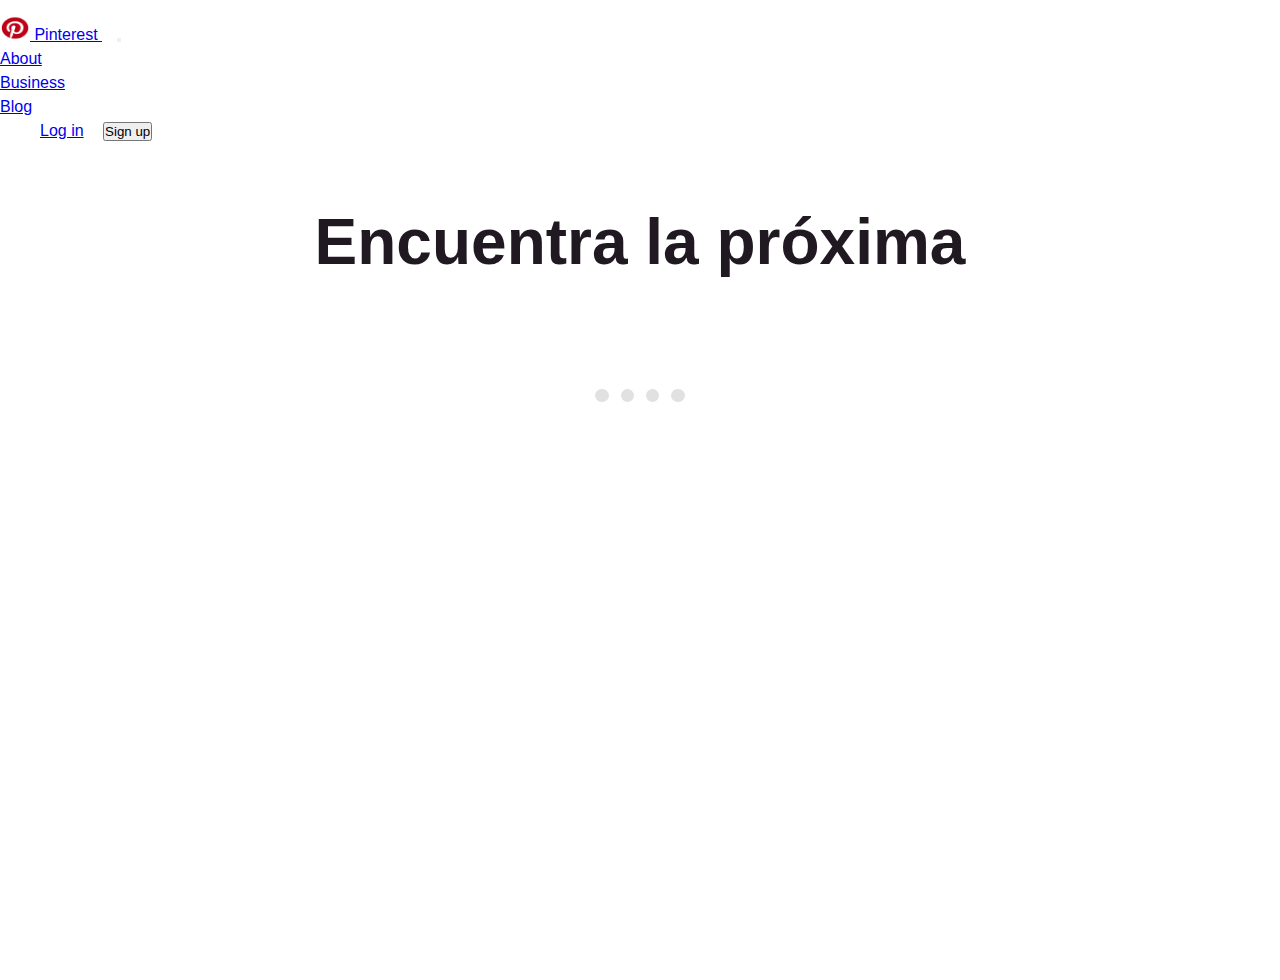
<file: index.html>
<!doctype html>
<html lang="en">
  <head>
    <!-- Required meta tags -->
    <meta charset="utf-8">
    <meta name="viewport" content="width=device-width, initial-scale=1">
    <link rel="stylesheet" href="css/style.css">
    <!-- Font style -->
    <link rel="preconnect" href="https://fonts.googleapis.com">
  <link rel="preconnect" href="https://fonts.gstatic.com" crossorigin>
  <link href="https://fonts.googleapis.com/css2?family=Poppins:wght@200;400;600&display=swap" rel="stylesheet">
    <!-- Bootstrap CSS -->
    <link href="https://cdn.jsdelivr.net/npm/bootstrap@5.1.0/dist/css/bootstrap.min.css" rel="stylesheet" integrity="sha384-KyZXEAg3QhqLMpG8r+8fhAXLRk2vvoC2f3B09zVXn8CA5QIVfZOJ3BCsw2P0p/We" crossorigin="anonymous">
    <title>Pinterest-México</title>
  </head>
  <body class="index">
    <!-- Norma work(Creacion de header) -->
    <header class="headerIndex">
      <nav class="navbar navbar-expand-lg navbar-light mynav">
        <div class="container-fluid">
          <a class="navbar-brand h4 text-danger align-items-center" href="#">
            <img src="./img/Pinterest-logo.png" alt="" width="30" height="24" class="d-inline-block align-text-top justify-content-start">
      Pinterest
          </a>
          <button class="navbar-toggler" type="button" data-bs-toggle="collapse" data-bs-target="#navbarNav" aria-controls="navbarNav" aria-expanded="false" aria-label="Toggle navigation">
            <span class="navbar-toggler-icon"></span>
          </button>
          <div class="collapse navbar-collapse justify-content-end align-items-center" id="navbarNav">
            <ul class="navbar-nav">
              <li class="nav-item">
                <a class="nav-link active h6" aria-current="page" href="https://about.pinterest.com/en">About</a>
              </li>
              <li class="nav-item">
                <a class="nav-link active h6" aria-current="page" href="https://business.pinterest.com/">Business</a>
              </li>
              <li class="nav-item">
                <a class="nav-link active h6" aria-current="page" href="https://newsroom.pinterest.com/en">Blog</a>
              </li>
              <form class="container-fluid justify-content-start">
                <a class="btn btn-danger rounded-pill h6 mynav-boton" href="pinterest.html" >Log in</a>
                <button class="btn btn-light rounded-pill h6" type="button">Sign up</button>
              </form>
            </ul>
          </div>
        </div>
      </nav>
    </header>
    <main class=" main mainIndex">
      <!-- Angel work (trabajo del header) -->
      <div class="firstContent">
        <div class="firstContent_mainStuff">
          <div class="mainStuff_Text">
            <div class="TextSecond">Encuentra la próxima </div>
            <div class="TextSecond_Main">
              <p class="item one">idea <span class="item_none">de ropa</span> de verano</p>
              <p class="item two">actividad para niños</p>
              <p class="item three">ideal para una cena <span class="item_none">especial</span></p>
              <p class="item four">proyecto de bricolaje</p>
            </div>
            <div class="TextSecondSub">
              <ul class="subdisplay">
                <li><button class="dot uno"></button></li>
                <li><button class="dot dos"></button></li>
                <li><button class="dot tres"></button></li>
                <li><button class="dot cuatro"></button></li>
              </ul>
            </div>
          </div>
          <div class="mainStuff_conteinerFlex">
            <div class="flexColumns" style="margin-top: 3rem;">
              <div class="flexContainers">
                <div class="flexItems ongle">
                  <div class="ItemContainer" >
                    <div class="Container">
                      <div aria-label="DIY" class="Images" role="img" style="background-color: transparent;background-image: url(&quot;https://i.pinimg.com/550x/81/65/d7/8165d768a974f15ed61e90a6888c7dad.jpg&quot;);"></div>
                  </div>
                </div>
                </div>
                <div class="flexItems ongle">
                  <div class="ItemContainer" >
                    <div class="Container">
                      <div aria-label="DIY" class="Images" role="img" style="background-color: transparent;background-image: url(&quot;https://i.pinimg.com/550x/2d/6b/5b/2d6b5bba215f764ff03d6f4b276210c6.jpg&quot;);"></div>
                  </div>
                </div>
                </div>
                <div class="flexItems ongle">
                  <div class="ItemContainer" >
                    <div class="Container">
                      <div aria-label="DIY" class="Images" role="img" style="background-color: transparent;background-image: url(&quot;https://i.pinimg.com/550x/43/13/78/43137805a23b3e3c5238f7907cec80da.jpg&quot;);"></div>
                  </div>
                </div>
                </div>
                <div class="flexItems ongle">
                  <div class="ItemContainer" >
                    <div class="Container">
                      <div aria-label="DIY" class="Images" role="img" style="background-color: transparent;background-image: url(&quot;https://i.pinimg.com/550x/6e/26/f6/6e26f69e62b4cfff65d2408bd1ba0188.jpg&quot;);"></div>
                  </div>
                </div>
                </div>
                <div class="flexItems ongle">
                  <div class="ItemContainer" >
                    <div class="Container">
                      <div aria-label="DIY" class="Images" role="img" style="background-color: transparent;background-image: url(&quot;https://i.pinimg.com/550x/63/6c/0f/636c0f8df2e12efe968d8142a55384d6.jpg&quot;);"></div>
                  </div>
                </div>
                </div>
              </div>
            </div>
            <div class="flexColumns" style="margin-top: 13rem;">
              <div class="flexContainers">
                <div class="flexItems deux">
                  <div class="ItemContainer" >
                    <div class="Container">
                      <div aria-label="DIY" class="Images" role="img" style="background-color: transparent;background-image: url(&quot;https://i.pinimg.com/550x/6e/6f/0d/6e6f0d71fedbc745f096fc78e029c41e.jpg&quot;);"></div>
                  </div>
                </div>
                </div>
                <div class="flexItems deux">
                  <div class="ItemContainer" >
                    <div class="Container">
                      <div aria-label="DIY" class="Images" role="img" style="background-color: transparent;background-image: url(&quot;https://i.pinimg.com/550x/ad/95/72/ad95724c42d984bf497b713f022da48b.jpg&quot;);"></div>
                  </div>
                </div>
                </div>
                <div class="flexItems deux">
                  <div class="ItemContainer" >
                    <div class="Container">
                      <div aria-label="DIY" class="Images" role="img" style="background-color: transparent;background-image: url(&quot;https://i.pinimg.com/550x/02/32/4d/02324d0c055a6114c4488052a3cf2e7e.jpg&quot;);"></div>
                  </div>
                </div>
                </div>
                <div class="flexItems deux">
                  <div class="ItemContainer" >
                    <div class="Container">
                      <div aria-label="DIY" class="Images" role="img" style="background-color: transparent;background-image: url(&quot;https://i.pinimg.com/550x/12/ea/2a/12ea2a641d44e0143b7299426985d5c9.jpg&quot;);"></div>
                  </div>
                </div>
                </div>
                <div class="flexItems deux">
                  <div class="ItemContainer" >
                    <div class="Container">
                      <div aria-label="DIY" class="Images" role="img" style="background-color: transparent;background-image: url(&quot;https://i.pinimg.com/550x/22/f2/07/22f207bdbabc933b4293b4f4dc0ae49f.jpg&quot;);"></div>
                  </div>
                </div>
                </div>
              </div>
            </div>
            <div class="flexColumns" style="margin-top: 21rem;">
              <div class="flexContainers">
                <div class="flexItems trois">
                    <div class="ItemContainer" >
                      <div class="Container">
                        <div aria-label="DIY" class="Images" role="img" style="background-color: transparent;background-image: url(&quot;https://i.pinimg.com/550x/8e/66/3e/8e663eb86a99300280e9f1baab222188.jpg&quot;);"></div>
                  </div>
                  </div>
                </div>
                <div class="flexItems trois">
                    <div class="ItemContainer" >
                      <div class="Container">
                        <div aria-label="DIY" class="Images" role="img" style="background-color: transparent;background-image: url(&quot;https://i.pinimg.com/550x/94/8e/00/948e0049adfd6c668f1af1190574f726.jpg&quot;);"></div>
                    </div>
                  </div>
                </div>
                <div class="flexItems trois">
                    <div class="ItemContainer" >
                      <div class="Container">
                        <div aria-label="DIY" class="Images" role="img" style="background-color: transparent;background-image: url(&quot;https://i.pinimg.com/550x/ca/60/2c/ca602cc8e0cd99aa36e6c15451e70eb3.jpg&quot;);"></div>
                    </div>
                  </div>
                </div>
                <div class="flexItems trois">
                    <div class="ItemContainer" >
                      <div class="Container">
                        <div aria-label="DIY" class="Images" role="img" style="background-color: transparent;background-image: url(&quot;https://i.pinimg.com/550x/91/c0/a7/91c0a77b0616f8771b00d4ea19a87839.jpg&quot;);"></div>
                    </div>
                  </div>
                </div>
                <div class="flexItems trois">
                    <div class="ItemContainer" >
                      <div class="Container">
                        <div aria-label="DIY" class="Images" role="img" style="background-color: transparent;background-image: url(&quot;https://i.pinimg.com/550x/c2/f8/98/c2f898e3f96502c6367939951a8f6312.jpg&quot;);"></div>
                    </div>
                  </div>
                </div>
              </div>
            </div>
            <div class="flexColumns" style="margin-top: 30rem;">
              <div class="flexContainers">
                <div class="flexItems quatre">
                  <div class="ItemContainer" >
                    <div class="Container">
                      <div aria-label="DIY" class="Images" role="img" style="background-color: transparent;background-image: url(&quot;https://i.pinimg.com/550x/94/f3/f4/94f3f46532c69e847f79e2f2c251335c.jpg&quot;);"></div>
                  </div>
                </div>
                </div>
                <div class="flexItems quatre">
                  <div class="ItemContainer" >
                    <div class="Container">
                      <div aria-label="DIY" class="Images" role="img" style="background-color: transparent;background-image: url(&quot;https://i.pinimg.com/550x/e3/b1/6d/e3b16d726605cab53cd617766201386b.jpg&quot;);"></div>
                  </div>
                </div>
                </div>
                <div class="flexItems quatre">
                  <div class="ItemContainer" >
                    <div class="Container">
                      <div aria-label="DIY" class="Images" role="img" style="background-color: transparent;background-image: url(&quot;https://i.pinimg.com/550x/a2/f0/1e/a2f01e52288c781082c35077339ce914.jpg&quot;);"></div>
                  </div>
                </div>
                </div>
                <div class="flexItems quatre">
                  <div class="ItemContainer" >
                    <div class="Container">
                      <div aria-label="DIY" class="Images" role="img" style="background-color: transparent;background-image: url(&quot;https://i.pinimg.com/550x/1a/61/8c/1a618cd8f36682cb96725c1925140a2f.jpg&quot;);"></div>
                  </div>
                </div>
                </div>
                <div class="flexItems quatre">
                  <div class="ItemContainer" >
                    <div class="Container">
                      <div aria-label="DIY" class="Images" role="img" style="background-color: transparent;background-image: url(&quot;https://i.pinimg.com/550x/4a/04/5c/4a045c2574f679a23af4ddf1ef7ad6c9.jpg&quot;);"></div>
                  </div>
                </div>
                </div>
              </div>
            </div>
            <div class="flexColumns" style="margin-top: 20rem;">
              <div class="flexContainers">
                <div class="flexItems cinq">
                  <div class="ItemContainer" >
                    <div class="Container">
                      <div aria-label="DIY" class="Images" role="img" style="background-color: transparent;background-image: url(&quot;https://i.pinimg.com/550x/ba/db/b5/badbb52712872fe96a6e9ea9c5274688.jpg&quot;);"></div>
                  </div>
                </div>
                </div>
                <div class="flexItems cinq">
                  <div class="ItemContainer" >
                    <div class="Container">
                      <div aria-label="DIY" class="Images" role="img" style="background-color: transparent;background-image: url(&quot;https://i.pinimg.com/550x/43/e8/58/43e8586f0566075d55e2ca370c839ff0.jpg&quot;);"></div>
                  </div>
                </div>
                </div>
                <div class="flexItems cinq">
                  <div class="ItemContainer" >
                    <div class="Container">
                      <div aria-label="DIY" class="Images" role="img" style="background-color: transparent;background-image: url(&quot;https://i.pinimg.com/550x/32/95/26/3295260723631db47f44afca9a8841d7.jpg&quot;);"></div>
                  </div>
                </div>
                </div>
                <div class="flexItems cinq">
                  <div class="ItemContainer" >
                    <div class="Container">
                      <div aria-label="DIY" class="Images" role="img" style="background-color: transparent;background-image: url(&quot;https://i.pinimg.com/550x/66/75/8a/66758a911676d08f5e8ed21dcf1ba062.jpg&quot;);"></div>
                  </div>
                </div>
                </div>
                <div class="flexItems cinq">
                  <div class="ItemContainer" >
                    <div class="Container">
                      <div aria-label="DIY" class="Images" role="img" style="background-color: transparent;background-image: url(&quot;https://i.pinimg.com/550x/a4/27/94/a42794b03af4e70aabb12cb8f046d6e6.jpg&quot;);"></div>
                  </div>
                </div>
                </div>
              </div>
            </div>
            <div class="flexColumns" style="margin-top: 8.5rem;">
              <div class="flexContainers">
                <div class="flexItems six">
                  <div class="ItemContainer" >
                    <div class="Container">
                      <div aria-label="DIY" class="Images" role="img" style="background-color: transparent;background-image: url(&quot;https://i.pinimg.com/550x/74/b5/dd/74b5dd70099c1ab5a6bcb4467845f5c1.jpg&quot;);"></div>
                  </div>
                </div>
                </div>
                <div class="flexItems six">
                  <div class="ItemContainer" >
                    <div class="Container">
                      <div aria-label="DIY" class="Images" role="img" style="background-color: transparent;background-image: url(&quot;https://i.pinimg.com/550x/8b/92/12/8b92123edb5b8bc830c8dbca3267a538.jpg&quot;);"></div>
                  </div>
                </div>
                </div>
                <div class="flexItems six">
                  <div class="ItemContainer" >
                    <div class="Container">
                      <div aria-label="DIY" class="Images" role="img" style="background-color: transparent;background-image: url(&quot;https://i.pinimg.com/550x/be/4f/77/be4f77a807c33f3594625ce3056d4835.jpg&quot;);"></div>
                  </div>
                </div>
                </div>
                <div class="flexItems six">
                  <div class="ItemContainer" >
                    <div class="Container">
                      <div aria-label="DIY" class="Images" role="img" style="background-color: transparent;background-image: url(&quot;https://i.pinimg.com/550x/83/2a/70/832a70145fa10f3d54fe441ec6d3f5da.jpg&quot;);"></div>
                  </div>
                </div>
                </div>
                <div class="flexItems six">
                  <div class="ItemContainer" >
                    <div class="Container">
                      <div aria-label="DIY" class="Images" role="img" style="background-color: transparent;background-image: url(&quot;https://i.pinimg.com/550x/c2/f8/98/c2f898e3f96502c6367939951a8f6312.jpg&quot;);"></div>
                  </div>
                </div>
                </div>
              </div>
            </div>
            <div class="flexColumns" style="margin-top: -2rem;">
              <div class="flexContainers">
                <div class="flexItems sept">
                  <div class="ItemContainer" >
                    <div class="Container">
                      <div aria-label="DIY" class="Images" role="img" style="background-color: transparent;background-image: url(&quot;https://i.pinimg.com/550x/f1/cd/db/f1cddb7a5a705a8fbd8ed2ab8067684e.jpg&quot;);"></div>
                  </div>
                </div>
                </div>
                <div class="flexItems sept">
                  <div class="ItemContainer" >
                    <div class="Container">
                      <div aria-label="DIY" class="Images" role="img" style="background-color: transparent;background-image: url(&quot;https://i.pinimg.com/550x/5d/e5/78/5de578faa405b57492e19d9b0ffbd485.jpg&quot;);"></div>
                  </div>
                </div>
                </div>
                <div class="flexItems sept">
                  <div class="ItemContainer" >
                    <div class="Container">
                      <div aria-label="DIY" class="Images" role="img" style="background-color: transparent;background-image: url(&quot;https://i.pinimg.com/550x/91/02/00/910200a7b1b09e06b91fec7206b8b8a5.jpg&quot;);"></div>
                  </div>
                </div>
                </div>
                <div class="flexItems sept">
                  <div class="ItemContainer" >
                    <div class="Container">
                      <div aria-label="DIY" class="Images" role="img" style="background-color: transparent;background-image: url(&quot;https://i.pinimg.com/550x/e9/59/7b/e9597b0f87a53d3380ba885028351d25.jpg&quot;);"></div>
                  </div>
                </div>
                </div>
                <div class="flexItems sept">
                  <div class="ItemContainer" >
                    <div class="Container">
                      <div aria-label="DIY" class="Images" role="img" style="background-color: transparent;background-image: url(&quot;https://i.pinimg.com/originals/f0/78/e3/f078e3a6db1389dcf0cb3f26c8219cc8.jpg&quot;);"></div>
                  </div>
                </div>
                </div>
              </div>
            </div>
          </div>
          <div class="mainStuff_conteinerFlex">
            <div class="flexColumns">
              <div class="flexContainers">
                <div class="flexItems un">
                  <div class="ItemContainer" >
                    <div class="Container">
                      <div aria-label="DIY" class="Images" role="img" style="background-color: transparent;background-image: url(&quot;https://i.pinimg.com/550x/9b/3c/cb/9b3ccbfa476eeaf8ca203b34378a3671.jpg&quot;);"></div>
                  </div>
                </div>
                </div>
                <div class="flexItems un">
                  <div class="ItemContainer" >
                    <div class="Container">
                      <div aria-label="DIY" class="Images" role="img" style="background-color: transparent;background-image: url(&quot;https://i.pinimg.com/550x/66/37/31/663731a1d6ca1fb443b67fb509742164.jpg&quot;);"></div>
                  </div>
                </div>
                </div>
                <div class="flexItems un">
                  <div class="ItemContainer" >
                    <div class="Container">
                      <div aria-label="DIY" class="Images" role="img" style="background-color: transparent;background-image: url(&quot;https://i.pinimg.com/550x/85/c8/98/85c898d9f5c881bef083d092e138deea.jpg&quot;);"></div>
                  </div>
                </div>
                </div>
                <div class="flexItems un">
                  <div class="ItemContainer" >
                    <div class="Container">
                      <div aria-label="DIY" class="Images" role="img" style="background-color: transparent;background-image: url(&quot;https://i.pinimg.com/550x/31/c2/68/31c268a84b0d6ea1518d26072ee05317.jpg&quot;);"></div>
                  </div>
                </div>
                </div>
                <div class="flexItems un">
                  <div class="ItemContainer" >
                    <div class="Container">
                      <div aria-label="DIY" class="Images" role="img" style="background-color: transparent;background-image: url(&quot;https://i.pinimg.com/550x/6b/e3/a7/6be3a7aab8af3beeaa477033ec782cdd.jpg&quot;);"></div>
                  </div>
                </div>
                </div>
              </div>
            </div>
            <div class="flexColumns" style="margin-top: 12rem;">
              <div class="flexContainers">
                <div class="flexItems due">
                  <div class="ItemContainer" >
                    <div class="Container">
                      <div aria-label="DIY" class="Images" role="img" style="background-color: transparent;background-image: url(&quot;https://i.pinimg.com/550x/f3/c7/bc/f3c7bc344464bab99dbba26de9c9ab4d.jpg&quot;);"></div>
                  </div>
                </div>
                </div>
                <div class="flexItems due">
                  <div class="ItemContainer" >
                    <div class="Container">
                      <div aria-label="DIY" class="Images" role="img" style="background-color: transparent;background-image: url(&quot;https://i.pinimg.com/550x/9e/02/c2/9e02c24233df40de29f1062c41b60004.jpg&quot;);"></div>
                  </div>
                </div>
                </div>
                <div class="flexItems due">
                  <div class="ItemContainer" >
                    <div class="Container">
                      <div aria-label="DIY" class="Images" role="img" style="background-color: transparent;background-image: url(&quot;https://i.pinimg.com/550x/4b/f5/06/4bf506fb661fa52f3a21767cfb91330f.jpg&quot;);"></div>
                  </div>
                </div>
                </div>
                <div class="flexItems due">
                  <div class="ItemContainer" >
                    <div class="Container">
                      <div aria-label="DIY" class="Images" role="img" style="background-color: transparent;background-image: url(&quot;https://i.pinimg.com/550x/6c/ed/1e/6ced1e2084535c6aa2756bd721235a6b.jpg&quot;);"></div>
                  </div>
                </div>
                </div>
                <div class="flexItems due">
                  <div class="ItemContainer" >
                    <div class="Container">
                      <div aria-label="DIY" class="Images" role="img" style="background-color: transparent;background-image: url(&quot;https://i.pinimg.com/550x/11/f0/0b/11f00b9057b9eafe004c752b38c635dd.jpg&quot;);"></div>
                  </div>
                </div>
                </div>
              </div>
            </div>
            <div class="flexColumns" style="margin-top: 20rem;">
              <div class="flexContainers">
                <div class="flexItems tre">

                    <div class="ItemContainer" >
                      <div class="Container">
                        <div aria-label="DIY" class="Images" role="img" style="background-color: transparent;background-image: url(&quot;https://i.pinimg.com/550x/a7/01/db/a701dbd9d5df3aaad4a51e98669298c6.jpg&quot;);"></div>
                    </div>

                  </div>
                </div>
                <div class="flexItems tre">
                    <div class="ItemContainer" >
                      <div class="Container">
                        <div aria-label="DIY" class="Images" role="img" style="background-color: transparent;background-image: url(&quot;https://i.pinimg.com/550x/61/f3/99/61f3997decc20fc1045a7fdb12d90d7c.jpg&quot;);"></div>
                    </div>
                  </div>
                </div>
                <div class="flexItems tre">
                    <div class="ItemContainer" >
                      <div class="Container">
                        <div aria-label="DIY" class="Images" role="img" style="background-color: transparent;background-image: url(&quot;https://i.pinimg.com/550x/55/bd/75/55bd754270198fa7edc14c4b5fb9c337.jpg&quot;);"></div>
                    </div>
                  </div>
                </div>
                <div class="flexItems tre">

                    <div class="ItemContainer" >
                      <div class="Container">
                        <div aria-label="DIY" class="Images" role="img" style="background-color: transparent;background-image: url(&quot;https://i.pinimg.com/550x/fc/7c/dc/fc7cdc0cf0fbf4c772af4ac45b4e5f68.jpg&quot;);"></div>
                    </div>
                  </div>
                </div>
                <div class="flexItems tre">

                    <div class="ItemContainer" >
                      <div class="Container">
                        <div aria-label="DIY" class="Images" role="img" style="background-color: transparent;background-image: url(&quot;https://i.pinimg.com/550x/9d/3b/bd/9d3bbd10be2f14d0883308019bfb2e94.jpg&quot;);"></div>
                    </div>
                  </div>
                </div>
              </div>
            </div>
            <div class="flexColumns" style="margin-top: 29rem;">
              <div class="flexContainers">
                <div class="flexItems quattro">
                  <div class="ItemContainer" >
                    <div class="Container">
                      <div aria-label="DIY" class="Images" role="img" style="background-color: transparent;background-image: url(&quot;https://i.pinimg.com/550x/d0/12/d7/d012d743a50a737495eaaf8f17c3c5e5.jpg&quot;);"></div>
                  </div>
                </div>
                </div>
                <div class="flexItems quattro">
                  <div class="ItemContainer" >
                    <div class="Container">
                      <div aria-label="DIY" class="Images" role="img" style="background-color: transparent;background-image: url(&quot;https://i.pinimg.com/550x/c2/3c/75/c23c75f57c7cd3d62514dd60aabe0372.jpg&quot;);"></div>
                  </div>
                </div>
                </div>
                <div class="flexItems quattro">
                  <div class="ItemContainer" >
                    <div class="Container">
                      <div aria-label="DIY" class="Images" role="img" style="background-color: transparent;background-image: url(&quot;https://i.pinimg.com/550x/e8/c7/8c/e8c78cb809d74bf2de4c7fa2a8351011.jpg&quot;);"></div>
                  </div>
                </div>
                </div>
                <div class="flexItems quattro">
                  <div class="ItemContainer" >
                    <div class="Container">
                      <div aria-label="DIY" class="Images" role="img" style="background-color: transparent;background-image: url(&quot;https://i.pinimg.com/550x/0e/4d/4e/0e4d4e0270d74b8cee09bd5b04dc807d.jpg&quot;);"></div>
                  </div>
                </div>
                </div>
                <div class="flexItems quattro">
                  <div class="ItemContainer" >
                    <div class="Container">
                      <div aria-label="DIY" class="Images" role="img" style="background-color: transparent;background-image: url(&quot;https://i.pinimg.com/550x/46/f6/3a/46f63a82f864e5ce5a4401eab1eb327b.jpg&quot;);"></div>
                  </div>
                </div>
                </div>
              </div>
            </div>
            <div class="flexColumns" style="margin-top: 19rem;">
              <div class="flexContainers">
                <div class="flexItems cinque">
                  <div class="ItemContainer" >
                    <div class="Container">
                      <div aria-label="DIY" class="Images" role="img" style="background-color: transparent;background-image: url(&quot;https://i.pinimg.com/550x/62/36/38/6236383041412969d45be74c9614a890.jpg&quot;);"></div>
                  </div>
                </div>
                </div>
                <div class="flexItems cinque">
                  <div class="ItemContainer" >
                    <div class="Container">
                      <div aria-label="DIY" class="Images" role="img" style="background-color: transparent;background-image: url(&quot;https://i.pinimg.com/550x/28/83/57/28835708de8b84ae2f6de00dca4fb0c6.jpg&quot;);"></div>
                  </div>
                </div>
                </div>
                <div class="flexItems cinque">
                  <div class="ItemContainer" >
                    <div class="Container">
                      <div aria-label="DIY" class="Images" role="img" style="background-color: transparent;background-image: url(&quot;https://i.pinimg.com/550x/f4/34/55/f434551efeed434db4abfe5edc24d13a.jpg&quot;);"></div>
                  </div>
                </div>
                </div>
                <div class="flexItems cinque">
                  <div class="ItemContainer" >
                    <div class="Container">
                      <div aria-label="DIY" class="Images" role="img" style="background-color: transparent;background-image: url(&quot;https://i.pinimg.com/550x/0d/40/27/0d4027c89fbfcf25788c6f2eda676e00.jpg&quot;);"></div>
                  </div>
                </div>
                </div>
                <div class="flexItems cinque">
                  <div class="ItemContainer" >
                    <div class="Container">
                      <div aria-label="DIY" class="Images" role="img" style="background-color: transparent;background-image: url(&quot;https://i.pinimg.com/550x/5d/8f/39/5d8f396e05441ce02cf60a0ac98761e3.jpg&quot;);"></div>
                  </div>
                </div>
                </div>
              </div>
            </div>
            <div class="flexColumns" style="margin-top: 7.5rem;">
              <div class="flexContainers">
                <div class="flexItems sei">
                  <div class="ItemContainer" >
                    <div class="Container">
                      <div aria-label="DIY" class="Images" role="img" style="background-color: transparent;background-image: url(&quot;https://i.pinimg.com/550x/66/68/8e/66688ec32c39a5fa45fddb4babdbf648.jpg&quot;);"></div>
                  </div>
                </div>
                </div>
                <div class="flexItems sei">
                  <div class="ItemContainer" >
                    <div class="Container">
                      <div aria-label="DIY" class="Images" role="img" style="background-color: transparent;background-image: url(&quot;https://i.pinimg.com/550x/cd/35/f6/cd35f659ab9c781d784c6a2663c03b0e.jpg&quot;);"></div>
                  </div>
                </div>
                </div>
                <div class="flexItems sei">
                  <div class="ItemContainer" >
                    <div class="Container">
                      <div aria-label="DIY" class="Images" role="img" style="background-color: transparent;background-image: url(&quot;https://i.pinimg.com/550x/34/12/50/3412505e4990343ebe5b8bf5704c03b5.jpg&quot;);"></div>
                  </div>
                </div>
                </div>
                <div class="flexItems sei">
                  <div class="ItemContainer" >
                    <div class="Container">
                      <div aria-label="DIY" class="Images" role="img" style="background-color: transparent;background-image: url(&quot;https://i.pinimg.com/550x/9d/f5/03/9df5039395d35e438175cb246e7da639.jpg&quot;);"></div>
                  </div>
                </div>
                </div>
                <div class="flexItems sei">
                  <div class="ItemContainer" >
                    <div class="Container">
                      <div aria-label="DIY" class="Images" role="img" style="background-color: transparent;background-image: url(&quot;https://i.pinimg.com/550x/e6/8a/17/e68a17dc992e676d1bbe35170e76e548.jpg&quot;);"></div>
                  </div>
                </div>
                </div>
              </div>
            </div>
            <div class="flexColumns" style="margin-top: -1rem;">
              <div class="flexContainers">
                <div class="flexItems sette">
                  <div class="ItemContainer" >
                    <div class="Container">
                      <div aria-label="DIY" class="Images" role="img" style="background-color: transparent;background-image: url(&quot;https://i.pinimg.com/550x/0e/81/0b/0e810b3cdff2eba55002ad82b6ab28d7.jpg&quot;);"></div>
                  </div>
                </div>
                </div>
                <div class="flexItems sette">
                  <div class="ItemContainer" >
                    <div class="Container">
                      <div aria-label="DIY" class="Images" role="img" style="background-color: transparent;background-image: url(&quot;https://i.pinimg.com/550x/b6/8c/69/b68c690cb837db7c7809f502bf2ecf9a.jpg&quot;);"></div>
                  </div>
                </div>
                </div>
                <div class="flexItems sette">
                  <div class="ItemContainer" >
                    <div class="Container">
                      <div aria-label="DIY" class="Images" role="img" style="background-color: transparent;background-image: url(&quot;https://i.pinimg.com/550x/e9/d1/8c/e9d18c4033ec85155628e03630965b3d.jpg&quot;);"></div>
                  </div>
                </div>
                </div>
                <div class="flexItems sette">
                  <div class="ItemContainer" >
                    <div class="Container">
                      <div aria-label="DIY" class="Images" role="img" style="background-color: transparent;background-image: url(&quot;https://i.pinimg.com/550x/a4/e4/f7/a4e4f7d01eb0cdca06be90202493b48b.jpg&quot;);"></div>
                  </div>
                </div>
                </div>
                <div class="flexItems sette">
                  <div class="ItemContainer" >
                    <div class="Container">
                      <div aria-label="DIY" class="Images" role="img" style="background-color: transparent;background-image: url(&quot;https://i.pinimg.com/550x/b7/a5/a8/b7a5a860dc010b1f30847b56c4daf257.jpg&quot;);"></div>
                  </div>
                </div>
                </div>
              </div>
            </div>
          </div>
          <div class="mainStuff_conteinerFlex">
            <div class="flexColumns">
              <div class="flexContainers">
                <div class="flexItems ceann">
                  <div class="ItemContainer" >
                    <div class="Container">
                      <div aria-label="DIY" class="Images" role="img" style="background-color: transparent;background-image: url(&quot;https://i.pinimg.com/550x/b0/3f/8e/b03f8eb22c283ed1bc1f823021210c29.jpg&quot;);"></div>
                  </div>
                </div>
                </div>
                <div class="flexItems ceann">
                  <div class="ItemContainer" >
                    <div class="Container">
                      <div aria-label="DIY" class="Images" role="img" style="background-color: transparent;background-image: url(&quot;https://i.pinimg.com/550x/f0/a0/ca/f0a0cab1c930995953055f16339a0798.jpg&quot;);"></div>
                  </div>
                </div>
                </div>
                <div class="flexItems ceann">
                  <div class="ItemContainer" >
                    <div class="Container">
                      <div aria-label="DIY" class="Images" role="img" style="background-color: transparent;background-image: url(&quot;https://i.pinimg.com/550x/01/a5/08/01a508a3fdeb4d6e467475eb62f05d64.jpg&quot;);"></div>
                  </div>
                </div>
                </div>
                <div class="flexItems ceann">
                  <div class="ItemContainer" >
                    <div class="Container">
                      <div aria-label="DIY" class="Images" role="img" style="background-color: transparent;background-image: url(&quot;https://i.pinimg.com/550x/75/87/48/75874855b67afc9b798ac2f466a28761.jpg&quot;);"></div>
                  </div>
                </div>
                </div>
                <div class="flexItems ceann">
                  <div class="ItemContainer" >
                    <div class="Container">
                      <div aria-label="DIY" class="Images" role="img" style="background-color: transparent;background-image: url(&quot;https://i.pinimg.com/550x/72/7b/dd/727bdd52d247d02387b3f7ca8d7edeec.jpg&quot;);"></div>
                  </div>
                </div>
                </div>
              </div>
            </div>
            <div class="flexColumns" style="margin-top: 12rem;">
              <div class="flexContainers">
                <div class="flexItems a_do">
                  <div class="ItemContainer" >
                    <div class="Container">
                      <div aria-label="DIY" class="Images" role="img" style="background-color: transparent;background-image: url(&quot;https://i.pinimg.com/550x/2a/e7/be/2ae7be9e1535316b0df2eabadf380fdf.jpg&quot;);"></div>
                  </div>
                </div>
                </div>
                <div class="flexItems a_do">
                  <div class="ItemContainer" >
                    <div class="Container">
                      <div aria-label="DIY" class="Images" role="img" style="background-color: transparent;background-image: url(&quot;https://i.pinimg.com/550x/8c/b9/c6/8cb9c68c0ac77f798de2628a0aa3b599.jpg&quot;);"></div>
                  </div>
                </div>
                </div>
                <div class="flexItems a_do">
                  <div class="ItemContainer" >
                    <div class="Container">
                      <div aria-label="DIY" class="Images" role="img" style="background-color: transparent;background-image: url(&quot;https://i.pinimg.com/550x/df/c2/d8/dfc2d8b7d7fcd76be55c90998bed3b25.jpg&quot;);"></div>
                  </div>
                </div>
                </div>
                <div class="flexItems a_do">
                  <div class="ItemContainer" >
                    <div class="Container">
                      <div aria-label="DIY" class="Images" role="img" style="background-color: transparent;background-image: url(&quot;https://i.pinimg.com/550x/0b/a5/39/0ba539149625b147a9b90cddab645c45.jpg&quot;);"></div>
                  </div>
                </div>
                </div>
                <div class="flexItems a_do">
                  <div class="ItemContainer" >
                    <div class="Container">
                      <div aria-label="DIY" class="Images" role="img" style="background-color: transparent;background-image: url(&quot;https://i.pinimg.com/550x/ab/7b/14/ab7b146b57fc05ecbc826b4071de8e8d.jpg&quot;);"></div>
                  </div>
                </div>
                </div>
              </div>
            </div>
            <div class="flexColumns" style="margin-top: 20rem;">
              <div class="flexContainers">
                <div class="flexItems triur">
                    <div class="ItemContainer" >
                      <div class="Container">
                        <div aria-label="DIY" class="Images" role="img" style="background-color: transparent;background-image: url(&quot;https://i.pinimg.com/550x/ad/6d/bf/ad6dbf5a597ca2b6d6f40711cfeeef50.jpg&quot;);"></div>
                    </div>
                  </div>
                </div>
                <div class="flexItems triur">
                    <div class="ItemContainer" >
                      <div class="Container">
                        <div aria-label="DIY" class="Images" role="img" style="background-color: transparent;background-image: url(&quot;https://i.pinimg.com/550x/92/f2/23/92f22355ec25d1fe22c7b0479df6c53d.jpg&quot;);"></div>
                    </div>
                  </div>
                </div>
                <div class="flexItems triur">
                    <div class="ItemContainer" >
                      <div class="Container">
                        <div aria-label="DIY" class="Images" role="img" style="background-color: transparent;background-image: url(&quot;https://i.pinimg.com/550x/26/8c/ef/268cef2d78894bf8ccbf89b8e0cbfbd6.jpg&quot;);"></div>
                    </div>
                  </div>
                </div>
                <div class="flexItems triur">
                    <div class="ItemContainer" >
                      <div class="Container">
                        <div aria-label="DIY" class="Images" role="img" style="background-color: transparent;background-image: url(&quot;https://i.pinimg.com/550x/4c/5e/00/4c5e002f6327cb46e8cad7963f9fb2d6.jpg&quot;);"></div>
                    </div>
                  </div>
                </div>
                <div class="flexItems triur">
                    <div class="ItemContainer" >
                      <div class="Container">
                        <div aria-label="DIY" class="Images" role="img" style="background-color: transparent;background-image: url(&quot;https://i.pinimg.com/550x/a0/69/c7/a069c751a5dc79eeafa5ab447b0f17b9.jpg&quot;);"></div>
                    </div>
                  </div>
                </div>
              </div>
            </div>
            <div class="flexColumns" style="margin-top: 29rem;">
              <div class="flexContainers">
                <div class="flexItems ceathrar">
                  <div class="ItemContainer" >
                    <div class="Container">
                      <div aria-label="DIY" class="Images" role="img" style="background-color: transparent;background-image: url(&quot;https://i.pinimg.com/550x/7b/3c/0f/7b3c0f7ea23f58262229eccd5748223c.jpg&quot;);"></div>
                  </div>
                </div>
                </div>
                <div class="flexItems ceathrar">
                  <div class="ItemContainer" >
                    <div class="Container">
                      <div aria-label="DIY" class="Images" role="img" style="background-color: transparent;background-image: url(&quot;https://i.pinimg.com/550x/88/a4/5b/88a45bcae0bb438ca15c9a7e53ed02b8.jpg&quot;);"></div>
                  </div>
                </div>
                </div>
                <div class="flexItems ceathrar">
                  <div class="ItemContainer" >
                    <div class="Container">
                      <div aria-label="DIY" class="Images" role="img" style="background-color: transparent;background-image: url(&quot;https://i.pinimg.com/550x/c7/a9/d1/c7a9d17510d783cd4593cc7caa9ab3c7.jpg&quot;);"></div>
                  </div>
                </div>
                </div>
                <div class="flexItems ceathrar">
                  <div class="ItemContainer" >
                    <div class="Container">
                      <div aria-label="DIY" class="Images" role="img" style="background-color: transparent;background-image: url(&quot;https://i.pinimg.com/550x/f6/77/1a/f6771a519db7ddce8ac4850e8176b7df.jpg&quot;);"></div>
                  </div>
                </div>
                </div>
                <div class="flexItems ceathrar">
                  <div class="ItemContainer" >
                    <div class="Container">
                      <div aria-label="DIY" class="Images" role="img" style="background-color: transparent;background-image: url(&quot;https://i.pinimg.com/550x/4e/7f/10/4e7f10e5ee1e983783e08b1c6311e48b.jpg&quot;);"></div>
                  </div>
                </div>
                </div>
              </div>
            </div>
            <div class="flexColumns" style="margin-top: 19rem;">
              <div class="flexContainers">
                <div class="flexItems cuig">
                  <div class="ItemContainer" >
                    <div class="Container">
                      <div aria-label="DIY" class="Images" role="img" style="background-color: transparent;background-image: url(&quot;https://i.pinimg.com/550x/df/e8/bb/dfe8bbfff60066eef323df549f1f9003.jpg&quot;);"></div>
                  </div>
                </div>
                </div>
                <div class="flexItems cuig">
                  <div class="ItemContainer" >
                    <div class="Container">
                      <div aria-label="DIY" class="Images" role="img" style="background-color: transparent;background-image: url(&quot;https://i.pinimg.com/550x/90/b9/00/90b90034517be94eff13354836ebf6e6.jpg&quot;);"></div>
                  </div>
                </div>
                </div>
                <div class="flexItems cuig">
                  <div class="ItemContainer" >
                    <div class="Container">
                      <div aria-label="DIY" class="Images" role="img" style="background-color: transparent;background-image: url(&quot;https://i.pinimg.com/550x/0c/fa/da/0cfadaebaa89945afd551325d75a6e5e.jpg&quot;);"></div>
                  </div>
                </div>
                </div>
                <div class="flexItems cuig">
                  <div class="ItemContainer" >
                    <div class="Container">
                      <div aria-label="DIY" class="Images" role="img" style="background-color: transparent;background-image: url(&quot;https://i.pinimg.com/550x/b7/a5/a8/b7a5a860dc010b1f30847b56c4daf257.jpg&quot;);"></div>
                  </div>
                </div>
                </div>
                <div class="flexItems cuig">
                  <div class="ItemContainer" >
                    <div class="Container">
                      <div aria-label="DIY" class="Images" role="img" style="background-color: transparent;background-image: url(&quot;https://i.pinimg.com/550x/b7/a5/a8/b7a5a860dc010b1f30847b56c4daf257.jpg&quot;);"></div>
                  </div>
                </div>
                </div>
              </div>
            </div>
            <div class="flexColumns" style="margin-top: 9rem;">
              <div class="flexContainers">
                <div class="flexItems seisear">
                  <div class="ItemContainer" >
                    <div class="Container">
                      <div aria-label="DIY" class="Images" role="img" style="background-color: transparent;background-image: url(&quot;https://i.pinimg.com/550x/41/72/96/41729655ed4c52095f31ef3face51df8.jpg&quot;);"></div>
                  </div>
                </div>
                </div>
                <div class="flexItems seisear">
                  <div class="ItemContainer" >
                    <div class="Container">
                      <div aria-label="DIY" class="Images" role="img" style="background-color: transparent;background-image: url(&quot;https://i.pinimg.com/550x/18/3e/30/183e30bad3cc9c7368dfcdf1dbf65994.jpg&quot;);"></div>
                  </div>
                </div>
                </div>
                <div class="flexItems seisear">
                  <div class="ItemContainer" >
                    <div class="Container">
                      <div aria-label="DIY" class="Images" role="img" style="background-color: transparent;background-image: url(&quot;https://i.pinimg.com/550x/a4/6b/bb/a46bbb58a69477dfad0d056a47959644.jpg&quot;);"></div>
                  </div>
                </div>
                </div>
                <div class="flexItems seisear">
                  <div class="ItemContainer" >
                    <div class="Container">
                      <div aria-label="DIY" class="Images" role="img" style="background-color: transparent;background-image: url(&quot;https://i.pinimg.com/550x/b7/a5/a8/b7a5a860dc010b1f30847b56c4daf257.jpg&quot;);"></div>
                  </div>
                </div>
                </div>
                <div class="flexItems seisear">
                  <div class="ItemContainer" >
                    <div class="Container">
                      <div aria-label="DIY" class="Images" role="img" style="background-color: transparent;background-image: url(&quot;https://i.pinimg.com/550x/b7/a5/a8/b7a5a860dc010b1f30847b56c4daf257.jpg&quot;);"></div>
                  </div>
                </div>
                </div>
              </div>
            </div>
            <div class="flexColumns" style="margin-top: -1rem;">
              <div class="flexContainers">
                <div class="flexItems seacht">
                  <div class="ItemContainer" >
                    <div class="Container">
                      <div aria-label="DIY" class="Images" role="img" style="background-color: transparent;background-image: url(&quot;https://i.pinimg.com/550x/df/ce/a7/dfcea720a1ae96278bc573b29723e84e.jpg&quot;);"></div>
                  </div>
                </div>
                </div>
                <div class="flexItems seacht">
                  <div class="ItemContainer" >
                    <div class="Container">
                      <div aria-label="DIY" class="Images" role="img" style="background-color: transparent;background-image: url(&quot;https://i.pinimg.com/550x/80/d0/21/80d02199e7f00cfa46b0db4618c02353.jpg&quot;);"></div>
                  </div>
                </div>
                </div>
                <div class="flexItems seacht">
                  <div class="ItemContainer" >
                    <div class="Container">
                      <div aria-label="DIY" class="Images" role="img" style="background-color: transparent;background-image: url(&quot;https://i.pinimg.com/550x/ea/73/af/ea73af9082d62e1b108fa356b75405c1.jpg&quot;);"></div>
                  </div>
                </div>
                </div>
                <div class="flexItems seacht">
                  <div class="ItemContainer" >
                    <div class="Container">
                      <div aria-label="DIY" class="Images" role="img" style="background-color: transparent;background-image: url(&quot;https://i.pinimg.com/550x/57/b8/e7/57b8e7be55ac6b0aee91435bac2ad0dd.jpg&quot;);"></div>
                  </div>
                </div>
                </div>
                <div class="flexItems seacht">
                  <div class="ItemContainer" >
                    <div class="Container">
                      <div aria-label="DIY" class="Images" role="img" style="background-color: transparent;background-image: url(&quot;https://i.pinimg.com/550x/ac/40/ee/ac40ee0b5f6ef390267817a08518bbad.jpg&quot;);"></div>
                  </div>
                </div>
                </div>
              </div>
            </div>
          </div>
          <div class="mainStuff_conteinerFlex">
            <div class="flexColumns">
              <div class="flexContainers">
                <div class="flexItems ett">
                  <div class="ItemContainer" >
                    <div class="Container">
                      <div aria-label="DIY" class="Images" role="img" style="background-color: transparent;background-image: url(&quot;https://i.pinimg.com/550x/b7/a5/a8/b7a5a860dc010b1f30847b56c4daf257.jpg&quot;);"></div>
                  </div>
                </div>
                </div>
                <div class="flexItems ett">
                  <div class="ItemContainer" >
                    <div class="Container">
                      <div aria-label="DIY" class="Images" role="img" style="background-color: transparent;background-image: url(&quot;https://i.pinimg.com/550x/95/94/d9/9594d9980a8ec540ce9a6910b5d66bf4.jpg&quot;);"></div>
                  </div>
                </div>
                </div>
                <div class="flexItems ett">
                  <div class="ItemContainer" >
                    <div class="Container">
                      <div aria-label="DIY" class="Images" role="img" style="background-color: transparent;background-image: url(&quot;https://i.pinimg.com/550x/37/22/86/372286a510687b8a6cc063d9eef63813.jpg&quot;);"></div>
                  </div>
                </div>
                </div>
                <div class="flexItems ett">
                  <div class="ItemContainer" >
                    <div class="Container">
                      <div aria-label="DIY" class="Images" role="img" style="background-color: transparent;background-image: url(&quot;https://i.pinimg.com/550x/51/5a/29/515a29b889cb054ccf30e2561a2e6176.jpg&quot;);"></div>
                  </div>
                </div>
                </div>
                <div class="flexItems ett">
                  <div class="ItemContainer" >
                    <div class="Container">
                      <div aria-label="DIY" class="Images" role="img" style="background-color: transparent;background-image: url(&quot;https://i.pinimg.com/550x/a0/ed/63/a0ed63bc2343c9856fd5030bba4f6104.jpg&quot;);"></div>
                  </div>
                </div>
                </div>
              </div>
            </div>
            <div class="flexColumns" style="margin-top: 12rem;">
              <div class="flexContainers">
                <div class="flexItems tva">
                  <div class="ItemContainer" >
                    <div class="Container">
                      <div aria-label="DIY" class="Images" role="img" style="background-color: transparent;background-image: url(&quot;https://i.pinimg.com/550x/05/ca/b2/05cab2e39ddbd1f6011eca11cfa8c251.jpg&quot;);"></div>
                  </div>
                </div>
                </div>
                <div class="flexItems tva">
                  <div class="ItemContainer" >
                    <div class="Container">
                      <div aria-label="DIY" class="Images" role="img" style="background-color: transparent;background-image: url(&quot;https://i.pinimg.com/550x/d1/e1/d6/d1e1d678ad5b7b3622e54c5173aada18.jpg&quot;);"></div>
                  </div>
                </div>
                </div>
                <div class="flexItems tva">
                  <div class="ItemContainer" >
                    <div class="Container">
                      <div aria-label="DIY" class="Images" role="img" style="background-color: transparent;background-image: url(&quot;https://i.pinimg.com/550x/fb/4a/0e/fb4a0efcd7bd463e9cbafbbcb4b89ac1.jpg&quot;);"></div>
                  </div>
                </div>
                </div>
                <div class="flexItems tva">
                  <div class="ItemContainer" >
                    <div class="Container">
                      <div aria-label="DIY" class="Images" role="img" style="background-color: transparent;background-image: url(&quot;https://i.pinimg.com/550x/69/aa/52/69aa52e47bb5e0204aae74dfc3e24bfb.jpg&quot;);"></div>
                  </div>
                </div>
                </div>
                <div class="flexItems tva">
                  <div class="ItemContainer" >
                    <div class="Container">
                      <div aria-label="DIY" class="Images" role="img" style="background-color: transparent;background-image: url(&quot;https://i.pinimg.com/550x/d0/21/db/d021dbe7570765b089ec069eeb94b7ea.jpg&quot;);"></div>
                  </div>
                </div>
                </div>
              </div>
            </div>
            <div class="flexColumns" style="margin-top: 20rem;">
              <div class="flexContainers">
                <div class="flexItems trev">
                    <div class="ItemContainer" >
                      <div class="Container">
                        <div aria-label="DIY" class="Images" role="img" style="background-color: transparent;background-image: url(&quot;https://i.pinimg.com/550x/ff/5a/6e/ff5a6e8da9bc8b27f20358573129713b.jpg&quot;);"></div>
                    </div>
                  </div>
                </div>
                <div class="flexItems trev">
                    <div class="ItemContainer" >
                      <div class="Container">
                        <div aria-label="DIY" class="Images" role="img" style="background-color: transparent;background-image: url(&quot;https://i.pinimg.com/550x/e0/b8/46/e0b8460a688f94ac6b2e96ca0e24381e.jpg&quot;);"></div>
                    </div>
                  </div>
                </div>
                <div class="flexItems trev">
                    <div class="ItemContainer" >
                      <div class="Container">
                        <div aria-label="DIY" class="Images" role="img" style="background-color: transparent;background-image: url(&quot;https://i.pinimg.com/550x/9a/76/44/9a76449c785dec17b61a65e75dfbf630.jpg&quot;);"></div>
                    </div>
                  </div>
                </div>
                <div class="flexItems trev">
                    <div class="ItemContainer" >
                      <div class="Container">
                        <div aria-label="DIY" class="Images" role="img" style="background-color: transparent;background-image: url(&quot;https://i.pinimg.com/550x/59/64/0c/59640c854938b22d27b3b599293e38c5.jpg&quot;);"></div>
                    </div>
                  </div>
                </div>
                <div class="flexItems trev">
                    <div class="ItemContainer" >
                      <div class="Container">
                        <div aria-label="DIY" class="Images" role="img" style="background-color: transparent;background-image: url(&quot;https://i.pinimg.com/550x/b6/5f/0a/b65f0ab2db7d9c46ff0db1602d50ce81.jpg&quot;);"></div>
                    </div>
                  </div>
                </div>
              </div>
            </div>
            <div class="flexColumns" style="margin-top: 29rem;">
              <div class="flexContainers">
                <div class="flexItems fyra">
                  <div class="ItemContainer" >
                    <div class="Container">
                      <div aria-label="DIY" class="Images" role="img" style="background-color: transparent;background-image: url(&quot;https://i.pinimg.com/550x/de/34/11/de3411196f7fa2f6dfb372b2d053a5fd.jpg&quot;);"></div>
                  </div>
                </div>
                </div>
                <div class="flexItems fyra">
                  <div class="ItemContainer" >
                    <div class="Container">
                      <div aria-label="DIY" class="Images" role="img" style="background-color: transparent;background-image: url(&quot;https://i.pinimg.com/550x/b3/85/6d/b3856d74f19d64b7113042a4a6c49250.jpg&quot;);"></div>
                  </div>
                </div>
                </div>
                <div class="flexItems fyra">
                  <div class="ItemContainer" >
                    <div class="Container">
                      <div aria-label="DIY" class="Images" role="img" style="background-color: transparent;background-image: url(&quot;https://i.pinimg.com/550x/ae/f8/3b/aef83b2d6b06e182b6f98f01fbe14b6e.jpg&quot;);"></div>
                  </div>
                </div>
                </div>
                <div class="flexItems fyra">
                  <div class="ItemContainer" >
                    <div class="Container">
                      <div aria-label="DIY" class="Images" role="img" style="background-color: transparent;background-image: url(&quot;https://i.pinimg.com/550x/c2/7e/95/c27e954b7f0e7a3da6f5983eecc44586.jpg&quot;);"></div>
                  </div>
                </div>
                </div>
                <div class="flexItems fyra">
                  <div class="ItemContainer" >
                    <div class="Container">
                      <div aria-label="DIY" class="Images" role="img" style="background-color: transparent;background-image: url(&quot;https://i.pinimg.com/550x/11/0a/c1/110ac1861022ef0199a757a1a465f459.jpg&quot;);"></div>
                  </div>
                </div>
                </div>
              </div>
            </div>
            <div class="flexColumns" style="margin-top: 19rem;">
              <div class="flexContainers">
                <div class="flexItems fem">
                  <div class="ItemContainer" >
                    <div class="Container">
                      <div aria-label="DIY" class="Images" role="img" style="background-color: transparent;background-image: url(&quot;https://i.pinimg.com/550x/ce/00/4d/ce004decc0118c0320a748b3648423bd.jpg&quot;);"></div>
                  </div>
                </div>
                </div>
                <div class="flexItems fem">
                  <div class="ItemContainer" >
                    <div class="Container">
                      <div aria-label="DIY" class="Images" role="img" style="background-color: transparent;background-image: url(&quot;https://i.pinimg.com/550x/9e/7c/0e/9e7c0ed635c8e8d2952c8bc8a3c8804c.jpg&quot;);"></div>
                  </div>
                </div>
                </div>
                <div class="flexItems fem">
                  <div class="ItemContainer" >
                    <div class="Container">
                      <div aria-label="DIY" class="Images" role="img" style="background-color: transparent;background-image: url(&quot;https://i.pinimg.com/550x/47/d4/bb/47d4bbdcadb74dc3ff814639853da331.jpg&quot;);"></div>
                  </div>
                </div>
                </div>
                <div class="flexItems fem">
                  <div class="ItemContainer" >
                    <div class="Container">
                      <div aria-label="DIY" class="Images" role="img" style="background-color: transparent;background-image: url(&quot;https://i.pinimg.com/550x/60/01/19/600119a63a0406f39a80effce9e6fef3.jpg&quot;);"></div>
                  </div>
                </div>
                </div>
                <div class="flexItems fem">
                  <div class="ItemContainer" >
                    <div class="Container">
                      <div aria-label="DIY" class="Images" role="img" style="background-color: transparent;background-image: url(&quot;https://i.pinimg.com/550x/74/5c/29/745c29ce0a10bfa6d9738c1ff9aa8064.jpg&quot;);"></div>
                  </div>
                </div>
                </div>
              </div>
            </div>
            <div class="flexColumns" style="margin-top: 7.5rem;">
              <div class="flexContainers">
                <div class="flexItems sex">
                  <div class="ItemContainer" >
                    <div class="Container">
                      <div aria-label="DIY" class="Images" role="img" style="background-color: transparent;background-image: url(&quot;https://i.pinimg.com/550x/ad/c2/ec/adc2ec4cbef0255ad033f54b7d11218c.jpg&quot;);"></div>
                  </div>
                </div>
                </div>
                <div class="flexItems sex">
                  <div class="ItemContainer" >
                    <div class="Container">
                      <div aria-label="DIY" class="Images" role="img" style="background-color: transparent;background-image: url(&quot;https://i.pinimg.com/550x/a1/2c/18/a12c187d352cce349f75ad4bfb1035b1.jpg&quot;);"></div>
                  </div>
                </div>
                </div>
                <div class="flexItems sex">
                  <div class="ItemContainer" >
                    <div class="Container">
                      <div aria-label="DIY" class="Images" role="img" style="background-color: transparent;background-image: url(&quot;https://i.pinimg.com/550x/aa/fc/00/aafc001e8645dbff858cdf3f5f52b37f.jpg&quot;);"></div>
                  </div>
                </div>
                </div>
                <div class="flexItems sex">
                  <div class="ItemContainer" >
                    <div class="Container">
                      <div aria-label="DIY" class="Images" role="img" style="background-color: transparent;background-image: url(&quot;https://i.pinimg.com/550x/66/1b/5b/661b5ba224a207fb1c634ff68e9121c2.jpg&quot;);"></div>
                  </div>
                </div>
                </div>
                <div class="flexItems sex">
                  <div class="ItemContainer" >
                    <div class="Container">
                      <div aria-label="DIY" class="Images" role="img" style="background-color: transparent;background-image: url(&quot;https://i.pinimg.com/550x/9f/ec/15/9fec15fdf7180526bf331987bbfe41f8.jpg&quot;);"></div>
                  </div>
                </div>
                </div>
              </div>
            </div>
            <div class="flexColumns" style="margin-top: -1rem;">
              <div class="flexContainers">
                <div class="flexItems sju">
                  <div class="ItemContainer" >
                    <div class="Container">
                      <div aria-label="DIY" class="Images" role="img" style="background-color: transparent;background-image: url(&quot;https://i.pinimg.com/550x/ec/09/9e/ec099e40deaac7e85eeb3aa2f5075f0e.jpg&quot;);"></div>
                  </div>
                </div>
                </div>
                <div class="flexItems sju">
                  <div class="ItemContainer" >
                    <div class="Container">
                      <div aria-label="DIY" class="Images" role="img" style="background-color: transparent;background-image: url(&quot;https://i.pinimg.com/550x/95/22/3e/95223e6cbc03d8b5909272a00c790e22.jpg&quot;);"></div>
                  </div>
                </div>
                </div>
                <div class="flexItems sju">
                  <div class="ItemContainer" >
                    <div class="Container">
                      <div aria-label="DIY" class="Images" role="img" style="background-color: transparent;background-image: url(&quot;https://i.pinimg.com/550x/5b/3e/74/5b3e742b25017ea98ed3d8490789807b.jpg&quot;);"></div>
                  </div>
                </div>
                </div>
                <div class="flexItems sju">
                  <div class="ItemContainer" >
                    <div class="Container">
                      <div aria-label="DIY" class="Images" role="img" style="background-color: transparent;background-image: url(&quot;https://i.pinimg.com/550x/98/bd/27/98bd27f24b75fe7ba3d380d2fe58648d.jpg&quot;);"></div>
                  </div>
                </div>
                </div>
                <div class="flexItems sju">
                  <div class="ItemContainer" >
                    <div class="Container">
                      <div aria-label="DIY" class="Images" role="img" style="background-color: transparent;background-image: url(&quot;https://i.pinimg.com/550x/16/f2/06/16f2065f94d144d9ffd325267e2315f4.jpg&quot;);"></div>
                  </div>
                </div>
                </div>
              </div>
            </div>
          </div>
        <div class="bottomlight"></div>
      </div>
      <!-- Roobie work (toda la estructura y acomodo de la seccion) & Norma task( Ingresar, card) -->
      <div class="secondContent">

      </div>
    </main>
    <footer></footer>
    <!-- Option 1: Bootstrap Bundle with Popper -->
    <script src="https://cdn.jsdelivr.net/npm/bootstrap@5.1.0/dist/js/bootstrap.bundle.min.js" integrity="sha384-U1DAWAznBHeqEIlVSCgzq+c9gqGAJn5c/t99JyeKa9xxaYpSvHU5awsuZVVFIhvj" crossorigin="anonymous"></script>
  </body>
</html>
</file>
<file: css/style.css>
*,
*::after,
*::before
{
  margin: 0;
  padding: 0;
  box-sizing: inherit;
}

body{
  box-sizing: border-box;
  font-family: 'Poppins', sans-serif;
  color: rgb(33, 25, 34) !important;

  /* Aqui va el font family y el tamaño traten de usar rem :) */
}
.index
{
    height: 100vh;
    overflow-y: hidden;
    overscroll-behavior-y: none;
}
/* Provisional header stuff */
.headerIndex
{
  margin-top: 1rem;
}
/* Angel css work */
.mainIndex
{
  height: 100%;
  width: 100%;
  flex-direction: row;
}
.mainPinterest
{
  width: 100%;
}
.main
{
  top:80px;
  display: flex;
  position: absolute;
  overflow: hidden;
  align-content: center;
  justify-content: center;
}
.firstContent
{
  transform: translateY(0px)translateZ(0px);
  flex-direction: column;
  align-content: center;
  align-items: center;
  display: flex;
  flex-direction: column;
}
.firstContent_mainStuff
{
  width: 1750px;
  height: 100%;
  position: relative;
}
.mainStuff_Text
{
  height: 30%;
  align-items: center;
  flex-direction: column;
  display: flex;

}
.TextSecond
{
  margin: 2px;
  font-size: 4.5rem;;
  font-weight: 600;
}
.TextSecond_Main
{
  height: 4.5rem;
  width: 65%;
  display: flex;
  flex-direction: row;
  margin-top: 1rem;
  overflow: hidden;
}
.item
{
    font-size: 3.7rem;
    margin: 0px;
    font-weight: 600;
    position: absolute;
    text-align: center;
    width: 100%;
    left: 0px;
    opacity: 0;
    z-index: 1;
}
.TextSecondSub
{
  margin-top: 5rem;
}
.subdisplay
{
  display: flex;
  margin: 0;
  padding: 0;
}
ul li
{
  list-style: none;
  padding: 0;
}
li
{
  display: list-item;
  text-align: -webkit-match-parent;
}
.dot
{
    background: rgb(225, 225, 225);
    display: inline-block;
    padding: 5px;
    height: 0.83rem;
    width: 0.83rem;
    border-radius: 50px;
    margin: 6px;
    outline: none;
    border-style: none;
}
/* background */
.mainStuff_conteinerFlex
{
  display: flex;
  width: 1750px;
  position: absolute;
  top: 20%;
  margin-left: auto;
  margin-right: auto;
  left: auto;
  right: auto;
}
.flexColumns
{
  width: 20%;
    width: calc(3/var(12)*100%);
}
.flexItems
{
    transform: translateY(0px);
    opacity: 0;
    z-index: 0;
    object-fit: cover;
    overflow: visible;
}
.ItemContainer
{
  width: 15.67rem;
  height: 22rem;
  padding: 8px;
}
.Container
{
  height: 100%;
  position: relative;
  overflow: hidden;
  border-radius: 16px;
}
.Images
{
  position: relative;
  background-position: 50%;
  background-repeat: no-repeat;
  background-size: cover;
  width: 100%;
  height:100%;
}
.bottomlight
{
    height: 180px;
    width: 100%;
    background: rgb(255,255,255);
    background: linear-gradient(180deg, rgba(255,255,255,0) 0%, rgba(255,255,255,1) 50%, rgba(255,255,255,1) 100%);
    opacity: 1;
    bottom: 0;
    position: fixed;
}
/* animations in general */
/* letter animations */
.one
{
  color: rgb(0, 118, 211);
  animation: 26s ease-out infinite One;
  transition-timing-function: ease-out;
}
.two
{
  color: rgb(97, 140, 123);
  animation: 26s ease-out infinite two;
  transition-timing-function: ease-out;
}
.three
{
  color: rgb(194, 139, 0);
  animation: 26s ease-out infinite three ;
  transition-timing-function: ease-out;
}
.four
{
  color: rgb(64, 122, 87);
  animation: 26s ease-out infinite four;
  transition-timing-function: ease-out;
}
@keyframes One {
  0%
  {
    transform: translateY(0px);
    opacity: 0;
  }
  2.16%
  {
    transform: translateY(-40px);
    opacity: 1

  }
  21.5%
  {
    transform: translateY(-40px);
    opacity: 1
  }
  23.66%
  {
    transform: translateY(-90px);
    opacity: 0;
  }
  100%
  {
    transform: translateY(-80px);
    opacity: 0;
  }
}
@keyframes two {
  0%
  {
    transform: translateY(0px);
    opacity: 0;
  }
  25%
  {
    transform: translateY(0px);
    opacity: 0;
  }
  27.16%
  {
    transform: translateY(-40px);
    opacity: 1;
  }
  46.5%
  {
    transform: translateY(-40px);
    opacity: 1;
  }
  48.66%
  {
    transform: translateY(-90px);
    opacity: 0;
  }
  100%
  {
    transform: translateY(-80px);
    opacity: 0;
  }
}
@keyframes three {
  0%
  {
    transform: translateY(0px);
    opacity: 0;
  }
  50%
  {
    transform: translateY(0px);
    opacity: 0;
  }
  52.16%
  {
    transform: translateY(-40px);
    opacity: 1;
  }
  71.5%
  {
    transform: translateY(-40px);
    opacity: 1;
  }
  73.66%
  {
    transform: translateY(-90px);
    opacity: 0;
  }
  100%
  {
    transform: translateY(-80px);
    opacity: 0;
  }
}
@keyframes four {
  0%
  {
    transform: translateY(0px);
    opacity: 0;
  }
  75%
  {
    transform: translateY(0px);
    opacity: 0;
  }
  77.16%
  {
    transform: translateY(-40px);
    opacity: 1;
  }
  96.5%
  {
    transform: translateY(-40px);
    opacity: 1;
  }
  100%
  {
    transform: translateY(-90px);
    opacity: 0;
  }
}
/* dots animations */
.uno{
  animation: 26s linear infinite uno;
  transition-timing-function: linear;
}
.dos
{
  animation: 26s linear infinite dos;
  transition-timing-function: linear;
}
.tres
{
  animation: 26s linear infinite tres;
  transition-timing-function: linear;
}
.cuatro
{
  animation: 26s linear infinite cuatro;
  transition-timing-function: linear;
}
@keyframes uno {
  0%
  {
    background-color: rgb(0, 118, 211);

  }
  18%
  {
    background-color:  rgb(0, 118, 211);
  }
  18.01%
  {
    background-color:  rgb(225, 225, 225);
  }
}
@keyframes dos {
  18%
  {
    background-color:  rgb(225, 225, 225);
  }
  18.1%
  {
    background-color: rgb(97, 140, 123);
  }
  41%
  {
    background-color: rgb(97, 140, 123);
  }
  41.01%
  {
    background-color:  rgb(225, 225, 225);
  }
}
@keyframes tres {
  41%
  {
    background-color:  rgb(225, 225, 225);
  }
  41.1%
  {
    background-color: rgb(194, 139, 0);
  }
  70%
  {
    background-color: rgb(194, 139, 0);
  }
  70.01%
  {
    background-color:  rgb(225, 225, 225);
  }
}
@keyframes cuatro {
  70%
  {
    background-color:  rgb(225, 225, 225);
  }
  70.1%
  {
    background-color:rgb(64, 122, 87);
  }
  99%
  {
    background-color:rgb(64, 122, 87);
  }
  100%
  {
    background-color:  rgb(225, 225, 225);
  }
}
/* grid animations
Fist grid animation */
.ongle
{
  animation: 26s linear infinite ongle;
  transition-timing-function: linear;
}
.deux
{
  animation: 26s linear infinite deux;
  transition-timing-function: linear;
}
.trois
{
  animation: 26s linear infinite trois;
  transition-timing-function: linear;
}
.quatre
{
  animation: 26s linear infinite quatre;
  transition-timing-function: linear;
}
.cinq
{
  animation: 26s linear infinite cinq;
  transition-timing-function: linear;
}
.six
{
  animation: 26s linear infinite six;
  transition-timing-function: linear;
}
.sept
{
  animation: 26s linear infinite sept;
  transition-timing-function: linear;
}
@keyframes ongle {
  0%
  {
    transform: translateY(0px);
    opacity: 0;
  }
  1.7%
  {
    transform: translateY(-40px);
    opacity: 1
  }
  15%
  {
    transform: translateY(-40px);
    opacity: 1
  }
  17%
  {
    transform: translateY(-90px);
    opacity: 0;
  }
}
@keyframes deux {
  1.7%
  {
    transform: translateY(0px);
    opacity: 0;
  }
  3.2%
  {
    transform: translateY(-40px);
    opacity: 1
  }
  17%
  {
    transform: translateY(-40px);
    opacity: 1
  }
  19%
  {
    transform: translateY(-90px);
    opacity: 0;
  }
}
@keyframes trois {
  3.2%
  {
    transform: translateY(0px);
    opacity: 0;
  }
  4.7%
  {
    transform: translateY(-40px);
    opacity: 1
  }
  19%
  {
    transform: translateY(-40px);
    opacity: 1
  }
  21%
  {
    transform: translateY(-90px);
    opacity: 0;
  }
}
@keyframes quatre {
  4.7%
  {
    transform: translateY(0px);
    opacity: 0;
  }
  6.2%
  {
    transform: translateY(-40px);
    opacity: 1
  }
  21%
  {
    transform: translateY(-40px);
    opacity: 1
  }
  23%
  {
    transform: translateY(-90px);
    opacity: 0;
  }
}
@keyframes cinq {
  6.2%
  {
    transform: translateY(0px);
    opacity: 0;
  }
  7.7%
  {
    transform: translateY(-40px);
    opacity: 1
  }
  23%
  {
    transform: translateY(-40px);
    opacity: 1
  }
  25%
  {
    transform: translateY(-90px);
    opacity: 0;
  }
}
@keyframes six {
  7.7%
  {
    transform: translateY(0px);
    opacity: 0;
  }
  9.2%
  {
    transform: translateY(-40px);
    opacity: 1
  }
  25%
  {
    transform: translateY(-40px);
    opacity: 1
  }
  27%
  {
    transform: translateY(-90px);
    opacity: 0;
  }
}
@keyframes sept {
  9.2%
  {
    transform: translateY(0px);
    opacity: 0;
  }
  10.7%
  {
    transform: translateY(-40px);
    opacity: 1
  }
  27%
  {
    transform: translateY(-40px);
    opacity: 1
  }
  28%
  {
    transform: translateY(-90px);
    opacity: 0;
  }
}
/* Second grid animation */
.un
{
  animation: 26s linear infinite un;
  transition-timing-function: linear;
}
.due
{
  animation: 26s linear infinite due;
  transition-timing-function: linear;
}
.tre
{
  animation: 26s linear infinite tre;
  transition-timing-function: linear;
}
.quattro
{
  animation: 26s linear infinite quattro;
  transition-timing-function: linear;
}
.cinque
{
  animation: 26s linear infinite cinque;
  transition-timing-function: linear;
}
.sei
{
  animation: 26s linear infinite sei;
  transition-timing-function: linear;
}
.sette
{
  animation: 26s linear infinite sette;
  transition-timing-function: linear;
}
@keyframes un {
  18%
  {
    transform: translateY(0px);
    opacity: 0;
  }
  19.7%
  {
    transform: translateY(-40px);
    opacity: 1
  }
  36%
  {
    transform: translateY(-40px);
    opacity: 1
  }
  38%
  {
    transform: translateY(-90px);
    opacity: 0;
  }
}
@keyframes due {
  19.9%
  {
    transform: translateY(0px);
    opacity: 0;
  }
  21.4%
  {
    transform: translateY(-40px);
    opacity: 1
  }
  38%
  {
    transform: translateY(-40px);
    opacity: 1
  }
  40%
  {
    transform: translateY(-90px);
    opacity: 0;
  }
}
@keyframes tre {
  21.4%
  {
    transform: translateY(0px);
    opacity: 0;
  }
  23.9%
  {
    transform: translateY(-40px);
    opacity: 1
  }
  40%
  {
    transform: translateY(-40px);
    opacity: 1
  }
  42%
  {
    transform: translateY(-90px);
    opacity: 0;
  }
}
@keyframes quattro {
  23.9%
  {
    transform: translateY(0px);
    opacity: 0;
  }
  25.4%
  {
    transform: translateY(-40px);
    opacity: 1
  }
  42%
  {
    transform: translateY(-40px);
    opacity: 1
  }
  44%
  {
    transform: translateY(-90px);
    opacity: 0;
  }
}
@keyframes cinque {
  25.4%
  {
    transform: translateY(0px);
    opacity: 0;
  }
  27.9%
  {
    transform: translateY(-40px);
    opacity: 1
  }
  44%
  {
    transform: translateY(-40px);
    opacity: 1
  }
  46%
  {
    transform: translateY(-90px);
    opacity: 0;
  }
}
@keyframes sei {
  27.9%
  {
    transform: translateY(0px);
    opacity: 0;
  }
  29.4%
  {
    transform: translateY(-40px);
    opacity: 1
  }
  46%
  {
    transform: translateY(-40px);
    opacity: 1
  }
  48%
  {
    transform: translateY(-90px);
    opacity: 0;
  }
}
@keyframes sette {
  29.4%
  {
    transform: translateY(0px);
    opacity: 0;
  }
  31.9%
  {
    transform: translateY(-40px);
    opacity: 1
  }
  48%
  {
    transform: translateY(-40px);
    opacity: 1
  }
  50%
  {
    transform: translateY(-90px);
    opacity: 0;
  }
}
/* Thirth grid animation */
.ceann
{
  animation: 26s linear infinite ceann;
  transition-timing-function: linear;
}
.a_do
{
  animation: 26s linear infinite a_do;
  transition-timing-function: linear;
}
.triur
{
  animation: 26s linear infinite triur;
  transition-timing-function: linear;
}
.ceathrar
{
  animation: 26s linear infinite ceathrar;
  transition-timing-function: linear;
}
.cuig
{
  animation: 26s linear infinite cuig;
  transition-timing-function: linear;
}
.seisear
{
  animation: 26s linear infinite seisear;
  transition-timing-function: linear;
}
.seacht
{
  animation: 26s linear infinite seacht;
  transition-timing-function: linear;
}
@keyframes ceann {
  39%
  {
    transform: translateY(0px);
    opacity: 0;
  }
  41.7%
  {
    transform: translateY(-40px);
    opacity: 1
  }
  66%
  {
    transform: translateY(-40px);
    opacity: 1
  }
  68%
  {
    transform: translateY(-90px);
    opacity: 0;
  }
}
@keyframes a_do {
  41.9%
  {
    transform: translateY(0px);
    opacity: 0;
  }
  43.4%
  {
    transform: translateY(-40px);
    opacity: 1
  }
  68%
  {
    transform: translateY(-40px);
    opacity: 1
  }
  70%
  {
    transform: translateY(-90px);
    opacity: 0;
  }
}
@keyframes triur {
  43.4%
  {
    transform: translateY(0px);
    opacity: 0;
  }
  44.9%
  {
    transform: translateY(-40px);
    opacity: 1
  }
  70%
  {
    transform: translateY(-40px);
    opacity: 1
  }
  72%
  {
    transform: translateY(-90px);
    opacity: 0;
  }
}
@keyframes ceathrar {
  45.9%
  {
    transform: translateY(0px);
    opacity: 0;
  }
  47.4%
  {
    transform: translateY(-40px);
    opacity: 1
  }
  72%
  {
    transform: translateY(-40px);
    opacity: 1
  }
  74%
  {
    transform: translateY(-90px);
    opacity: 0;
  }
}
@keyframes cuig {
  47.4%
  {
    transform: translateY(0px);
    opacity: 0;
  }
  49.9%
  {
    transform: translateY(-40px);
    opacity: 1
  }
  74%
  {
    transform: translateY(-40px);
    opacity: 1
  }
  76%
  {
    transform: translateY(-90px);
    opacity: 0;
  }
}
@keyframes seisear {
  49.9%
  {
    transform: translateY(0px);
    opacity: 0;
  }
  51.4%
  {
    transform: translateY(-40px);
    opacity: 1
  }
  76%
  {
    transform: translateY(-40px);
    opacity: 1
  }
  78%
  {
    transform: translateY(-90px);
    opacity: 0;
  }
}
@keyframes seacht {
  51.4%
  {
    transform: translateY(0px);
    opacity: 0;
  }
  53.9%
  {
    transform: translateY(-40px);
    opacity: 1
  }
  78%
  {
    transform: translateY(-40px);
    opacity: 1
  }
  80%
  {
    transform: translateY(-90px);
    opacity: 0;
  }
}
/* 4th grid animation */
.ett
{
  animation: 26s linear infinite ett;
  transition-timing-function: linear;
}
.tva
{
  animation: 26s linear infinite tva;
  transition-timing-function: linear;
}
.trev
{
  animation: 26s linear infinite trev;
  transition-timing-function: linear;
}
.fyra
{
  animation: 26s linear infinite fyra;
  transition-timing-function: linear;
}
.fem
{
  animation: 26s linear infinite fem;
  transition-timing-function: linear;
}
.sex
{
  animation: 26s linear infinite sex;
  transition-timing-function: linear;
}
.sju
{
  animation: 26s linear infinite sju;
  transition-timing-function: linear;
}
@keyframes ett {
  70%
  {
    transform: translateY(0px);
    opacity: 0;
  }
  72%
  {
    transform: translateY(-40px);
    opacity: 1
  }
  86%
  {
    transform: translateY(-40px);
    opacity: 1
  }
  88%
  {
    transform: translateY(-90px);
    opacity: 0;
  }
}
@keyframes tva {
  72%
  {
    transform: translateY(0px);
    opacity: 0;
  }
  73.4%
  {
    transform: translateY(-40px);
    opacity: 1
  }
  88%
  {
    transform: translateY(-40px);
    opacity: 1
  }
  90%
  {
    transform: translateY(-90px);
    opacity: 0;
  }
}
@keyframes trev {
  73.4%
  {
    transform: translateY(0px);
    opacity: 0;
  }
  74.9%
  {
    transform: translateY(-40px);
    opacity: 1
  }
  90%
  {
    transform: translateY(-40px);
    opacity: 1
  }
  92%
  {
    transform: translateY(-90px);
    opacity: 0;
  }
}
@keyframes fyra {
  75.9%
  {
    transform: translateY(0px);
    opacity: 0;
  }
  77.4%
  {
    transform: translateY(-40px);
    opacity: 1
  }
  92%
  {
    transform: translateY(-40px);
    opacity: 1
  }
  94%
  {
    transform: translateY(-90px);
    opacity: 0;
  }
}
@keyframes fem {
  77.4%
  {
    transform: translateY(0px);
    opacity: 0;
  }
  79.9%
  {
    transform: translateY(-40px);
    opacity: 1
  }
  94%
  {
    transform: translateY(-40px);
    opacity: 1
  }
  96%
  {
    transform: translateY(-90px);
    opacity: 0;
  }
}
@keyframes sex {
  79.9%
  {
    transform: translateY(0px);
    opacity: 0;
  }
  81.4%
  {
    transform: translateY(-40px);
    opacity: 1
  }
  96%
  {
    transform: translateY(-40px);
    opacity: 1
  }
  98%
  {
    transform: translateY(-90px);
    opacity: 0;
  }
}
@keyframes sju {
  81.4%
  {
    transform: translateY(0px);
    opacity: 0;
  }
  83.9%
  {
    transform: translateY(-40px);
    opacity: 1
  }
  98%
  {
    transform: translateY(-40px);
    opacity: 1
  }
  100%
  {
    transform: translateY(-90px);
    opacity: 0;
  }
}
/* media queries */
@media screen and (max-width: 400px){
  /* ralf */
  .card-columns {
      column-count: 1;
      orphans: 1;
      widows: 1;
  }
  .card-columns .card
  {
    margin-bottom: .2rem;
  }
  .card-pin:hover .desaparecer {
      display: none;
  }
  .sup
  {
    justify-content: flex-end !important;
  }
  .card-pin:hover .button-red
  {
    padding: 0.3rem 1rem !important;
    margin-right: .5rem !important;
  }
  /* angel */
  .item
  {
    font-size: 2.2rem;
    font-weight: 400;
  }
  .TextSecond
  {
    font-size: 2.2rem;
  }
  .TextSecondSub
  {
    margin-top: 1rem;
  }
  .mainStuff_Text
  {
    margin-top: 7rem;
  }
  .flexColumns
  {
    width: 10%;
  }
  .ItemContainer
  {
    width: 10.67rem;
    height: 17rem;
  }
  .item_none
  {
    display: none;
  }
  .mainStuff_conteinerFlex
  {
    margin-left: 18rem;
  }
  .TextSecond_Main
  {
    margin-top: 2rem;
  }
}
@media screen and (max-width: 530px) and (min-width: 401px){
  /* ralf */
  .card-columns {
      column-count: 2;
      orphans: 1;
      widows: 1;
  }
  .card-columns .card
  {
    margin-bottom: .2rem;
  }
  .card-pin:hover .desaparecer {
      display: none;
  }
  .sup
  {
    justify-content: flex-end !important;
  }
  .card-pin:hover .button-red
  {
    padding: 0.3rem 1rem !important;
    margin-right: .5rem !important;
  }
  /* angel */
  .item
  {
    font-size: 2.5rem;
    font-weight: 400;
  }
  .TextSecond
  {
    font-size: 2.7rem;
  }
  .mainStuff_Text
  {
    margin-top: 7rem;
  }
  .flexColumns
  {
    width: 10%;
  }
  .ItemContainer
  {
    width: 10.67rem;
    height: 17rem;
  }
  .item_none
  {
    display: none;
  }
  .mainStuff_conteinerFlex
  {
    margin-left: 18rem;
  }
  .TextSecond_Main
  {
    margin-top: 2rem;
  }
}
@media screen and (max-width: 780px) and (min-width: 531px){
  /* ralf */
  .card-columns {
      column-count: 3;
      orphans: 1;
      widows: 1;
  }
  .card-columns .card
  {
    margin-bottom: .2rem;
  }
  .card-pin:hover .desaparecer {
      display: none;
  }
  .sup
  {
    justify-content: flex-end !important;
  }
  .card-pin:hover .button-red
  {
    padding: 0.3rem 1rem !important;
    margin-right: .5rem !important;
  }
  /*angel*/
  .mainStuff_Text
  {
    margin-top: 2rem;
  }
  .flexColumns
  {
    width: 10%;
  }
  .ItemContainer
  {
    width: 10.67rem;
    height: 17rem;
  }
  .item_none
  {
    display: none;
  }
  .mainStuff_conteinerFlex
  {
    margin-left: 18rem;
  }
  .TextSecond_Main
  {
    margin-top: 2rem;
  }
  .TextSecond
  {
    font-size: 3.4rem;
  }
  .TextSecondSub
  {
    margin-top: 2rem;
  }
  .item
  {
    font-size: 3.4rem;
  }
}
@media screen and (max-width: 1199px) and (min-width: 781px){
  /* ralf */
  .card-columns {
      column-count: 4;
      column-gap: 1.25rem;
      orphans: 1;
      widows: 1;
  }
  .card-pin:hover .desaparecer {
      display: none;
  }
  .sup
  {
    justify-content: flex-end !important;
  }
  .card-pin:hover .button-red
  {
    padding: 0.3rem 1rem !important;
    margin-right: .5rem !important;
  }
  /*Angel responsive*/
}
@media screen and (max-width: 1400px) and (min-width: 1200px){
  .card-pin:hover .desaparecer {
      display: none;
  }
  .sup
  {
    justify-content: flex-end !important;
  }
  .card-pin:hover .button-red
  {
    padding: 0.3rem 1rem !important;
    margin-right: .5rem !important;
  }
}
@media screen and (min-width: 1200px){
  /* ralf */
  .card-columns {
      column-count: 5;
      column-gap: 1.25rem;
      orphans: 1;
      widows: 1;
  }
  /*Angel responsive*/
  .mainStuff_Text
  {
    margin-top: 7rem;
  }
  .TextSecond
  {
    font-size: 4rem;
  }
  .item
  {
    font-size: 4rem;
  }
  .TextSecondSub
  {
    margin-top: 0rem;
  }
}
/*---------------------------------------------------- alf work --------------------------------------------------------*/
body {
    margin: 0;
    font-family: -apple-system, BlinkMacSystemFont, "Segoe UI", Roboto, "Helvetica Neue", Arial, sans-serif, "Apple Color Emoji", "Segoe UI Emoji", "Segoe UI Symbol";
    font-size: 1rem;
    font-weight: 400;
    line-height: 1.5;
    color: #343a40;
    text-align: left;
    background-color: rgba(255, 255, 255, 0);
}

.container {
    width: 100%;
    margin: 0px auto;
    max-width: 94%;
    padding-right: 1.1rem;
    padding-left: 1.1rem;
    margin-top: 2rem;
    min-height: min-content;
}

.row {
    display: flex;
    flex-wrap: wrap;
    margin-right: 15px;
    margin-left: 15px;
    justify-content: center;
}

.card-columns .card {
    width: 100%;
    max-height: max-content;
    display: inline-block;
    margin-bottom: 0.75rem;
}


/* Caracteristicas de las tarjetas */
.card {
    position: relative;
    background-color: #fff;
    border: 1px solid rgba(0, 0, 0, 0.0);
    border-radius: 1rem;

}

.card-title {
    color: rgba(0, 0, 0, 0.0)
}


/* Transparencia negra */

.overlay {
    position: absolute;
    top: 0;
    height: 100%;
    width: 100%;
    /*opacity: 0;*/
    transition: .2s ease;
    background-color: rgba(0, 0, 0, 0.0);
    border-radius: 30px;
}

.more {
    display: flex;
    font-size: 14px;
    position: absolute;
    bottom: 0.7rem;
    justify-content: space-evenly;
    width: 100%;
}

.card-pin:hover .overlay {
    /*opacity: .5;*/
    transition: ease .2s;
    background-color: rgba(0, 0, 0, 0.5);
    cursor: zoom-in;
}

.card-pin:hover .card-title {
    color: rgba(255, 255, 255, 1);
    width: 0.625em;
    margin-top: 1em;
    margin-left: 1em;
    margin-right: 3em;
    text-align: left;
    font-size: 1.2em;
}

.card-pin:hover .button-red {
    font-weight: 600;
    padding: 0.625rem 2.5rem;
    margin: 1rem 1rem 0.3rem 0rem;
    border-radius: 2rem;
    text-decoration: none;
    color: rgba(255, 255, 255, 1);
    background-color: rgba(255, 0, 0, 1);
    text-align: center;
}

.card-pin:hover .button-gray {
    font-weight: 600;
    padding: 0.3em 1em;
    margin-left: 0.8em;
    border-radius: 2em;
    color:rgba(0, 0, 0, 1);
    background-color: rgba(255, 255, 255, 1);
    text-decoration: none;
    text-align: center;
}
/* Imagen */
.card-img {
    width: 100%;
    height: auto;
    display: block;
    object-fit: cover;
    border-radius: 30px;
}

/* Boton */
.sup {
    display: flex;
    justify-content: space-between;
}
.button-red {
    color: rgba(0, 0, 0, 0);
}

.button-gray {
    color: rgba(0, 0, 0, 0);
}
/* --------------------------------------------------------------------------------Norma work----------------------------------------------------- */
.mynav-boton {
  margin-left: 40px;
}

.mynav a {
  margin-right: 15px;
}

.mynav a:hover {
  border-bottom: 1px solid black;
}
/* ------------------------------------------------------------------------------------------ulises work -------------------------------------------*/
.main-header {
    width: 100%;
    top: 0;
    left: 0;
    z-index: 2;
    position: fixed;
    background-color: white;
}

.navbar-pinterest {
    width: 1903px;
    height: 80px;
}

.container {
    display: flex;
    flex-direction: row;
    justify-content: space-between;
    align-items: center;
    height: 80%;
    padding: 4px 16px;
    margin-top: 10px;
}


.container ul {
    list-style-type: none;
    text-align: center;
    display: inline;
}

.container ul li {
    display: inline;
    text-align: center;
}

.finder {
    height: 48px;
    width: 80%;
    border: none;
    border-radius: 50px;
    background-color: #F0F0F0;
}

.finder::placeholder {
    font-family: "Font Awesome 5 Free";
    font-weight: 900;
    position: left center;
    padding-left: 1rem;
}

.finder:hover {
    background-color: #E1E1E1;
}

.finder:focus {
    outline: none;
    border: solid 5px #79BAF2;
}

.btn-hoy {
    text-decoration: none;
    height: 48px;
    width: 62.66px;
    border: none;
    border-radius: 50px;
    background-color: white;
}

.btn-inicio {
    text-decoration: none;
    height: 48px;
    width: 73.31px;
    border: none;
    border-radius: 50px;
    background-color: white;
}


.btn-inicio:hover, .btn-hoy:hover {
    cursor: pointer;
    background-color: #F0F0F0;
}

.btn-inicio:focus, .btn-hoy:focus {
    color: white;
    background-color: black;
}

.btn-hoy:active, .btn-inicio:active {
    color: white;
    background-color: black;
}

.pinterest-icon, .notification, .message, .profile {
    display: flex;
    width: 48px;
    height: 48px;
    align-items: center;
    justify-content: center;
    border-radius: 50px;
}

.pinterest-icon:hover, .notification:hover, .message:hover, .profile:hover {
    background-color: #F0F0F0;
    cursor: pointer;
}

.pinterest-icon-img, .notification-img, .message-img, .profile-img {
    width: 24px;
    height: 24px;
    border-radius: 50px;
}
</file>
